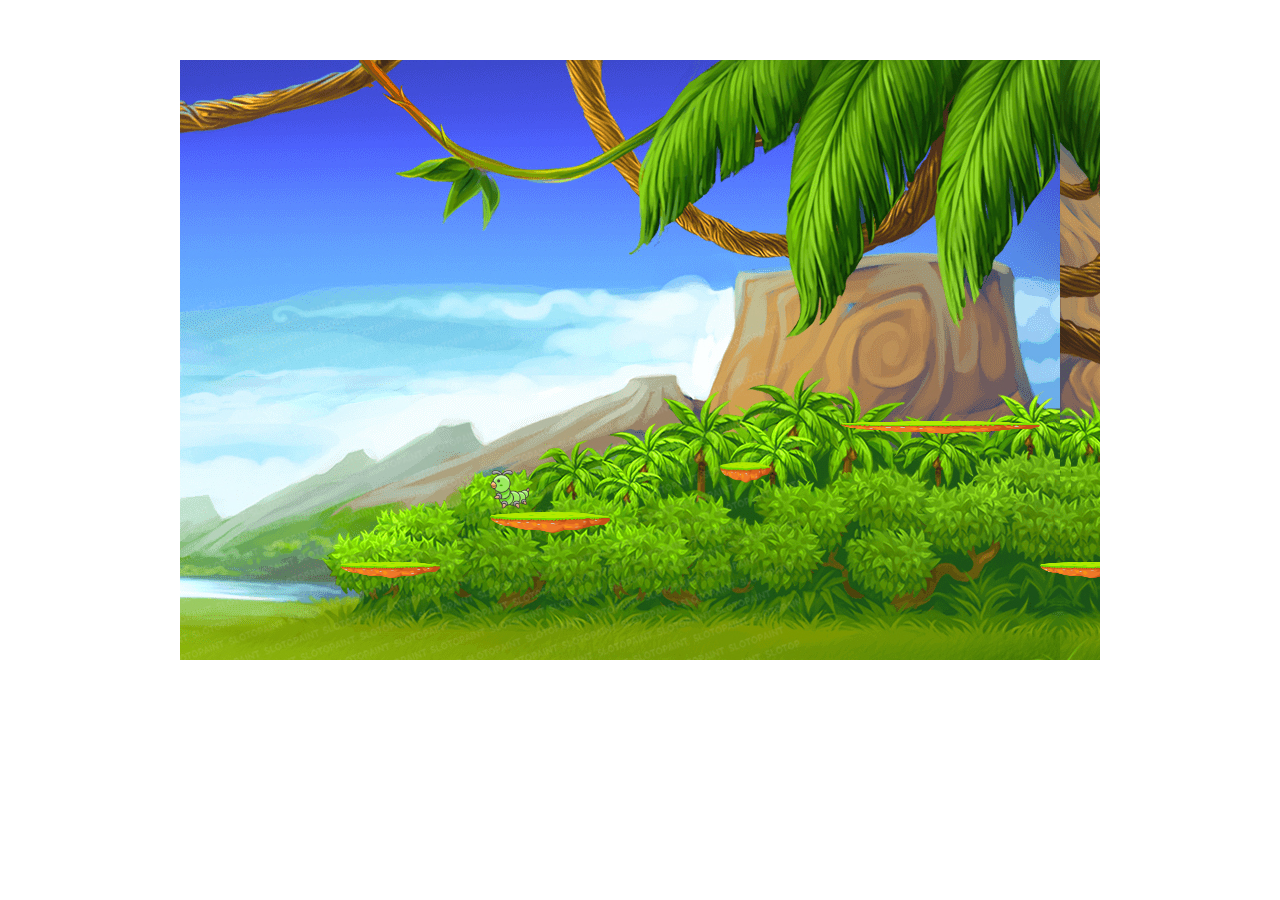
<file: index.html>
<!DOCTYPE html>
<html lang="en">
<head>
    <meta charset="UTF-8">
    <meta name="viewport" content="width=device-width, initial-scale=1.0">
    <meta http-equiv="X-UA-Compatible" content="ie=edge">
    <link rel="stylesheet" href="style.css">
    <title>Timon and Pumba</title>
</head>
<body>
    <div class="wrapper">
        <canvas id="canvas"></canvas>
    </div>
    
    <script src="script.js"></script>
</body>
</html>
</file>
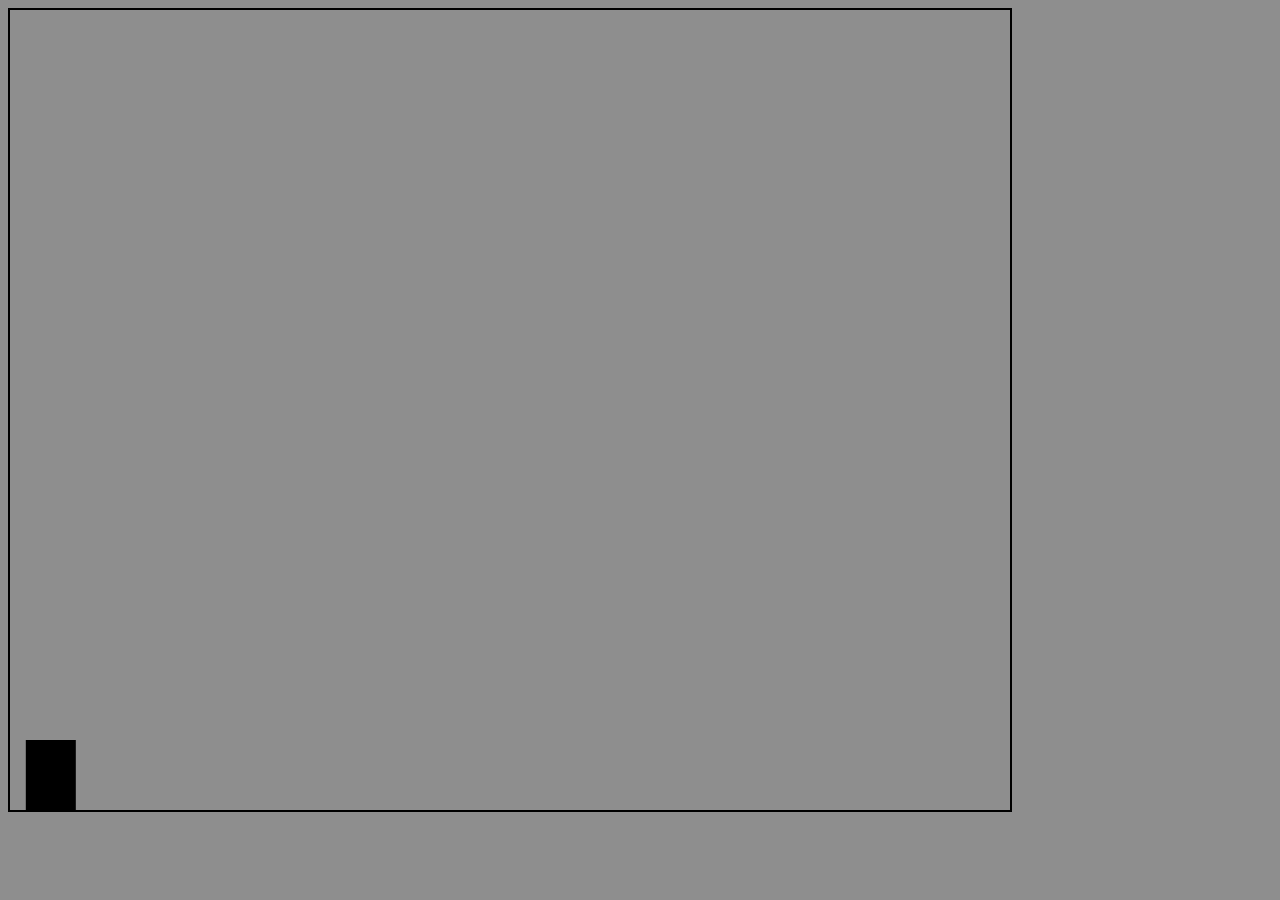
<file: game/index.html>
<!DOCTYPE html>
<html lang="en">
<head>
    <meta charset="UTF-8">
    <meta name="viewport" content="width=device-width, initial-scale=1.0">
    <meta http-equiv="X-UA-Compatible" content="ie=edge">
    <title>Game</title>
</head>
<body style="background: rgb(142, 142, 142);">
    <canvas id="game" style="border: 2px solid;"></canvas>

    <script src='game.js'>
        
    </script>
</body>
</html>
</file>
<file: style.css>
* {
    margin: 0;
    padding: 0;
}

body {
    display: flex;
    justify-content: center;
}

.wrapper {
    display: flex;
    justify-content: center;
    align-items: center;
    margin: 0  180px;
    overflow: hidden;
    margin-top: 60px;
}

.interface {
    z-index: 99;
}
</file>
